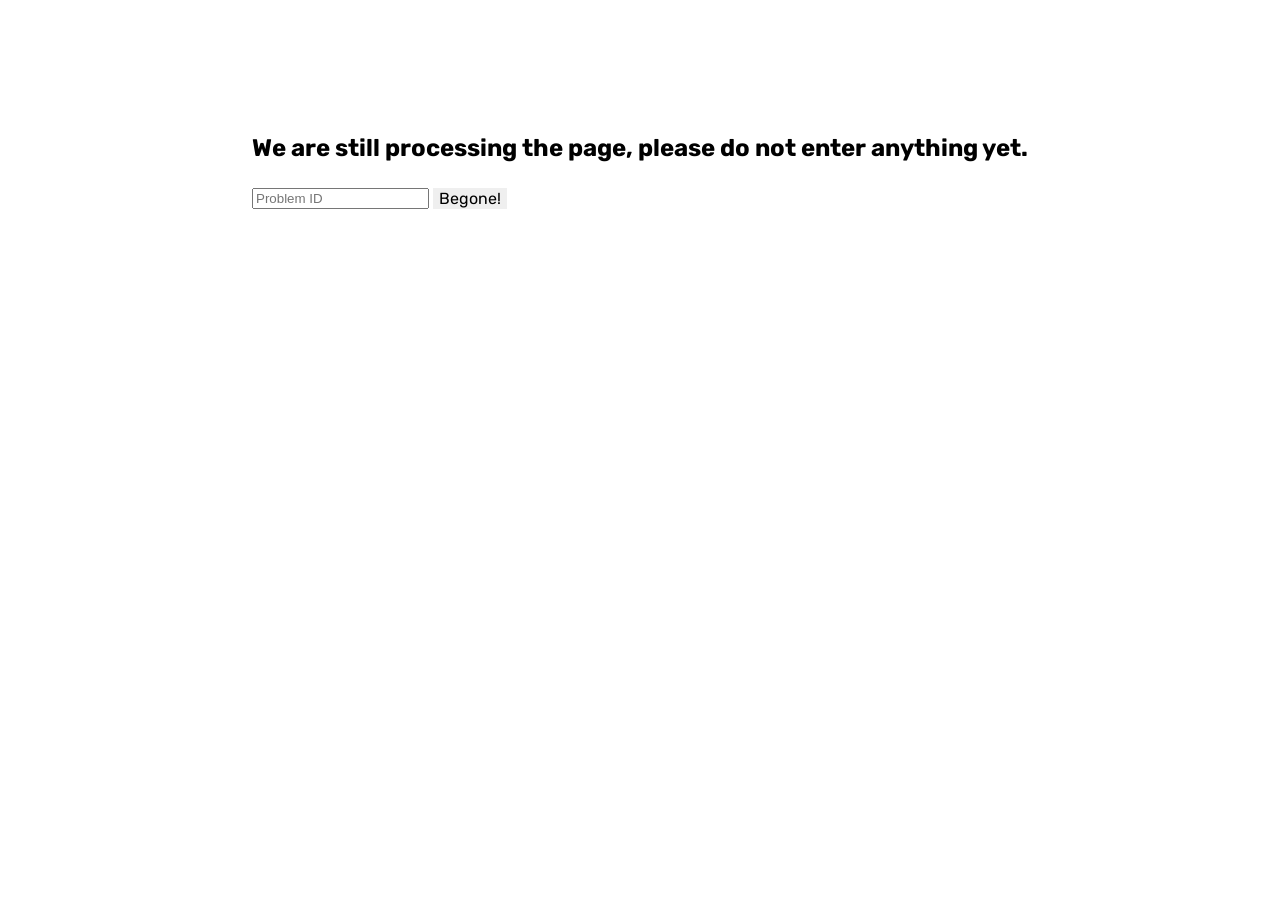
<file: index.html>
<!doctype html>
<html>
  <head>
    <title>Leetcode-Ignore</title>
    <link href = "leetcode.css" rel="stylesheet" type="text/css">
    <script src="leetcode-ignore.js"></script>
  </head>
  <body>
    <div class="container">
      <h2 id = "still-processing">We are still processing the page, please do not enter anything yet. </h2>
      <input id = "ignore-id" type = "number" placeholder = "Problem ID">
      <button id="add-ignore">Begone!</button>
    </div>
  </body>
</html>
</file>
<file: leetcode.css>
/*

body{
    min-width: 20em;
    min-height: 20em;
}

.container{
    position: absolute;
    left: 50%;
    transform: translate(-50%, -50%);
    top: 50%;
    /* padding: 2em; *//*
    text-align: center;
}

button{
    position: relative;
    margin: 2em;
    padding: 0.9em;
    /* left: 50%; */
    /* top: 50%; *//*
    image-rendering: -webkit-optimize-contrast;
}

input{
    margin: 2em;
    /* padding: 2em; *//*
}
*/
@import url("https://fonts.googleapis.com/css?family=Rubik:700&display=swap");
* {
  box-sizing: border-box;
}
*::before, *::after {
  box-sizing: border-box;
}

body {
  font-family: 'Rubik', sans-serif;
  font-size: 1rem;
  line-height: 1.5;
  display: flex;
  align-items: center;
  justify-content: center;
  margin: 0;
  min-height: 20em;
  min-width: 20em;
  background: #fff;
}

button {
  position: relative;
  display: inline-block;
  cursor: pointer;
  outline: none;
  border: 0;
  vertical-align: middle;
  text-decoration: none;
  font-size: inherit;
  font-family: inherit;
}
button.add-ignore {
  font-weight: 600;
  color: #382b22;
  text-transform: uppercase;
  padding: 1.25em 2em;
  background: #fff0f0;
  border: 2px solid #b18597;
  border-radius: 0.75em;
  -webkit-transform-style: preserve-3d;
          transform-style: preserve-3d;
  transition: background 150ms cubic-bezier(0, 0, 0.58, 1), -webkit-transform 150ms cubic-bezier(0, 0, 0.58, 1);
  transition: transform 150ms cubic-bezier(0, 0, 0.58, 1), background 150ms cubic-bezier(0, 0, 0.58, 1);
  transition: transform 150ms cubic-bezier(0, 0, 0.58, 1), background 150ms cubic-bezier(0, 0, 0.58, 1), -webkit-transform 150ms cubic-bezier(0, 0, 0.58, 1);
}
button.add-ignore::before {
  position: absolute;
  content: '';
  width: 100%;
  height: 100%;
  top: 0;
  left: 0;
  right: 0;
  bottom: 0;
  background: #f9c4d2;
  border-radius: inherit;
  box-shadow: 0 0 0 2px #b18597, 0 0.625em 0 0 #ffe3e2;
  -webkit-transform: translate3d(0, 0.75em, -1em);
          transform: translate3d(0, 0.75em, -1em);
  transition: box-shadow 150ms cubic-bezier(0, 0, 0.58, 1), -webkit-transform 150ms cubic-bezier(0, 0, 0.58, 1);
  transition: transform 150ms cubic-bezier(0, 0, 0.58, 1), box-shadow 150ms cubic-bezier(0, 0, 0.58, 1);
  transition: transform 150ms cubic-bezier(0, 0, 0.58, 1), box-shadow 150ms cubic-bezier(0, 0, 0.58, 1), -webkit-transform 150ms cubic-bezier(0, 0, 0.58, 1);
}
button.add-ignore:hover {
  background: #ffe9e9;
  -webkit-transform: translate(0, 0.25em);
          transform: translate(0, 0.25em);
}
button.add-ignore:hover::before {
  box-shadow: 0 0 0 2px #b18597, 0 0.5em 0 0 #ffe3e2;
  -webkit-transform: translate3d(0, 0.5em, -1em);
          transform: translate3d(0, 0.5em, -1em);
}
button.add-ignore:active {
  background: #ffe9e9;
  -webkit-transform: translate(0em, 0.75em);
          transform: translate(0em, 0.75em);
}
button.add-ignore:active::before {
  box-shadow: 0 0 0 2px #b18597, 0 0 #ffe3e2;
  -webkit-transform: translate3d(0, 0, -1em);
          transform: translate3d(0, 0, -1em);
}
</file>
